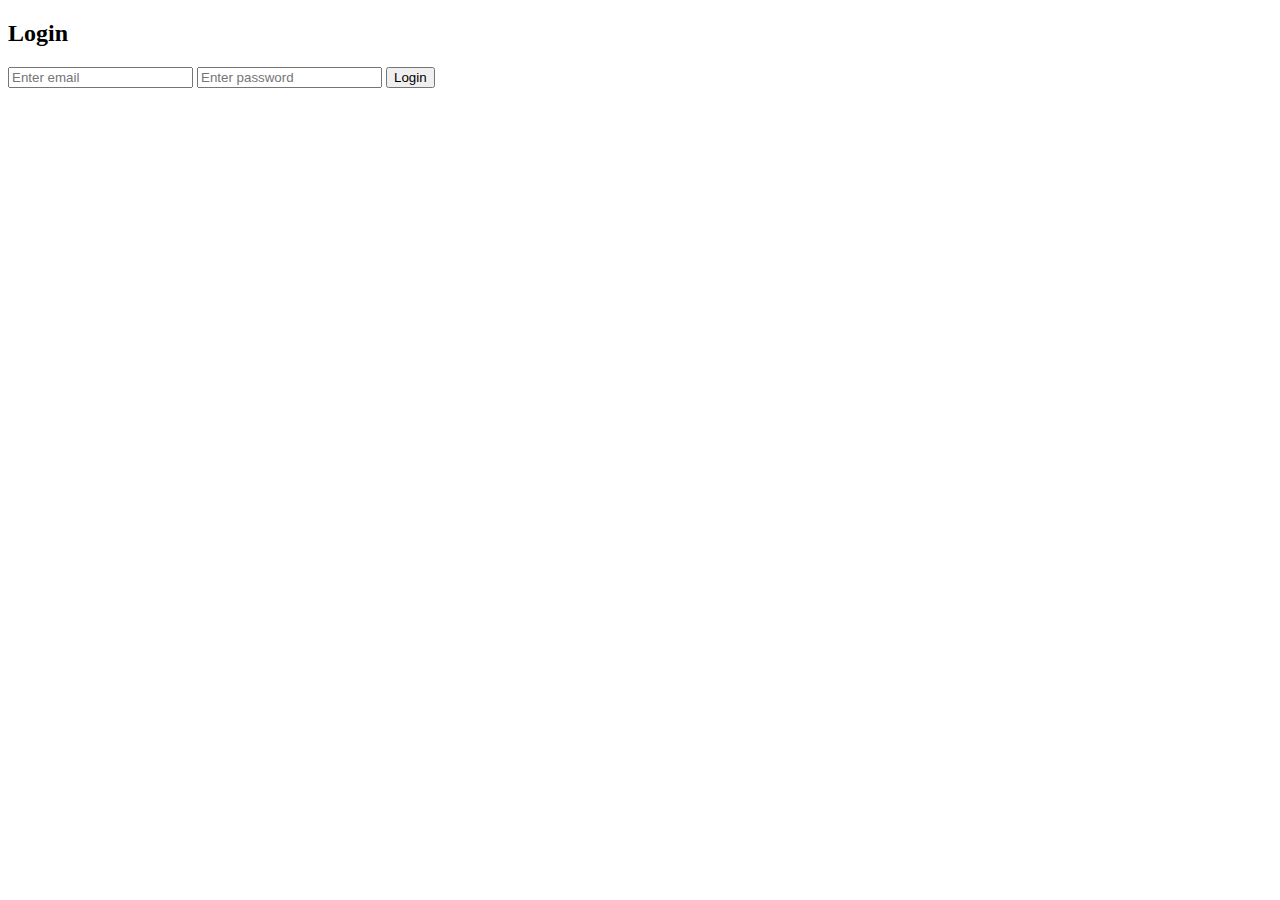
<file: Login-page/index.html>
<!DOCTYPE html>
<html lang="en">
<head>
  <meta charset="UTF-8">
  <title>Login</title>
</head>
<body>
  <div class="container">
    <h2>Login</h2>
    <input type="email" id="loginEmail" placeholder="Enter email">
    <input type="password" id="loginPassword" placeholder="Enter password">
    <button onclick="login()">Login</button>
  </div>
</body>
</html>
</file>
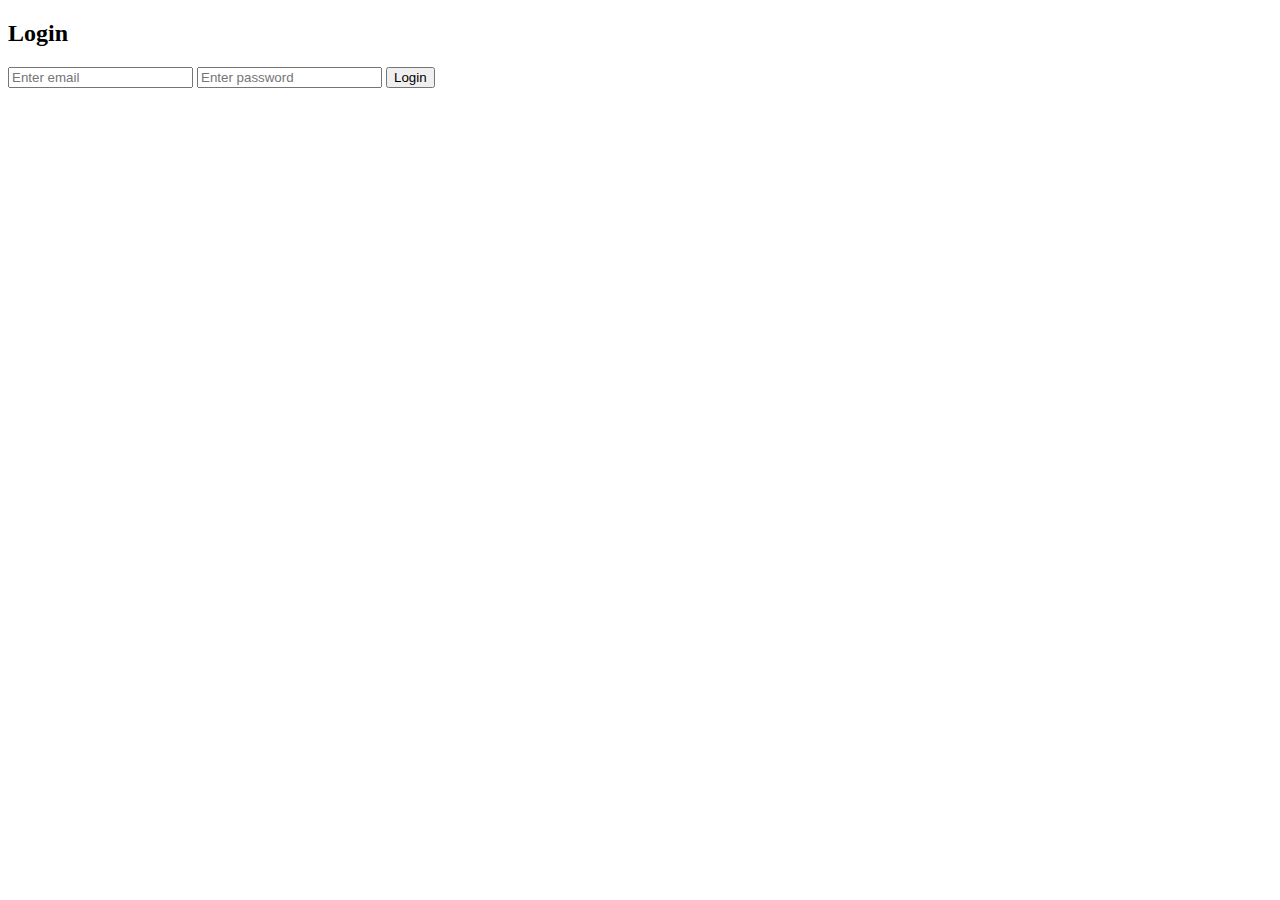
<file: Registration-page/index.html>
<!DOCTYPE html>
<html lang="en">
<head>
  <meta charset="UTF-8">
  <title>Login</title>
</head>
<body>
  <div class="container">
    <h2>Login</h2>
    <input type="email" id="loginEmail" placeholder="Enter email">
    <input type="password" id="loginPassword" placeholder="Enter password">
    <button onclick="login()">Login</button>
  </div>

</body>
</html>
</file>
